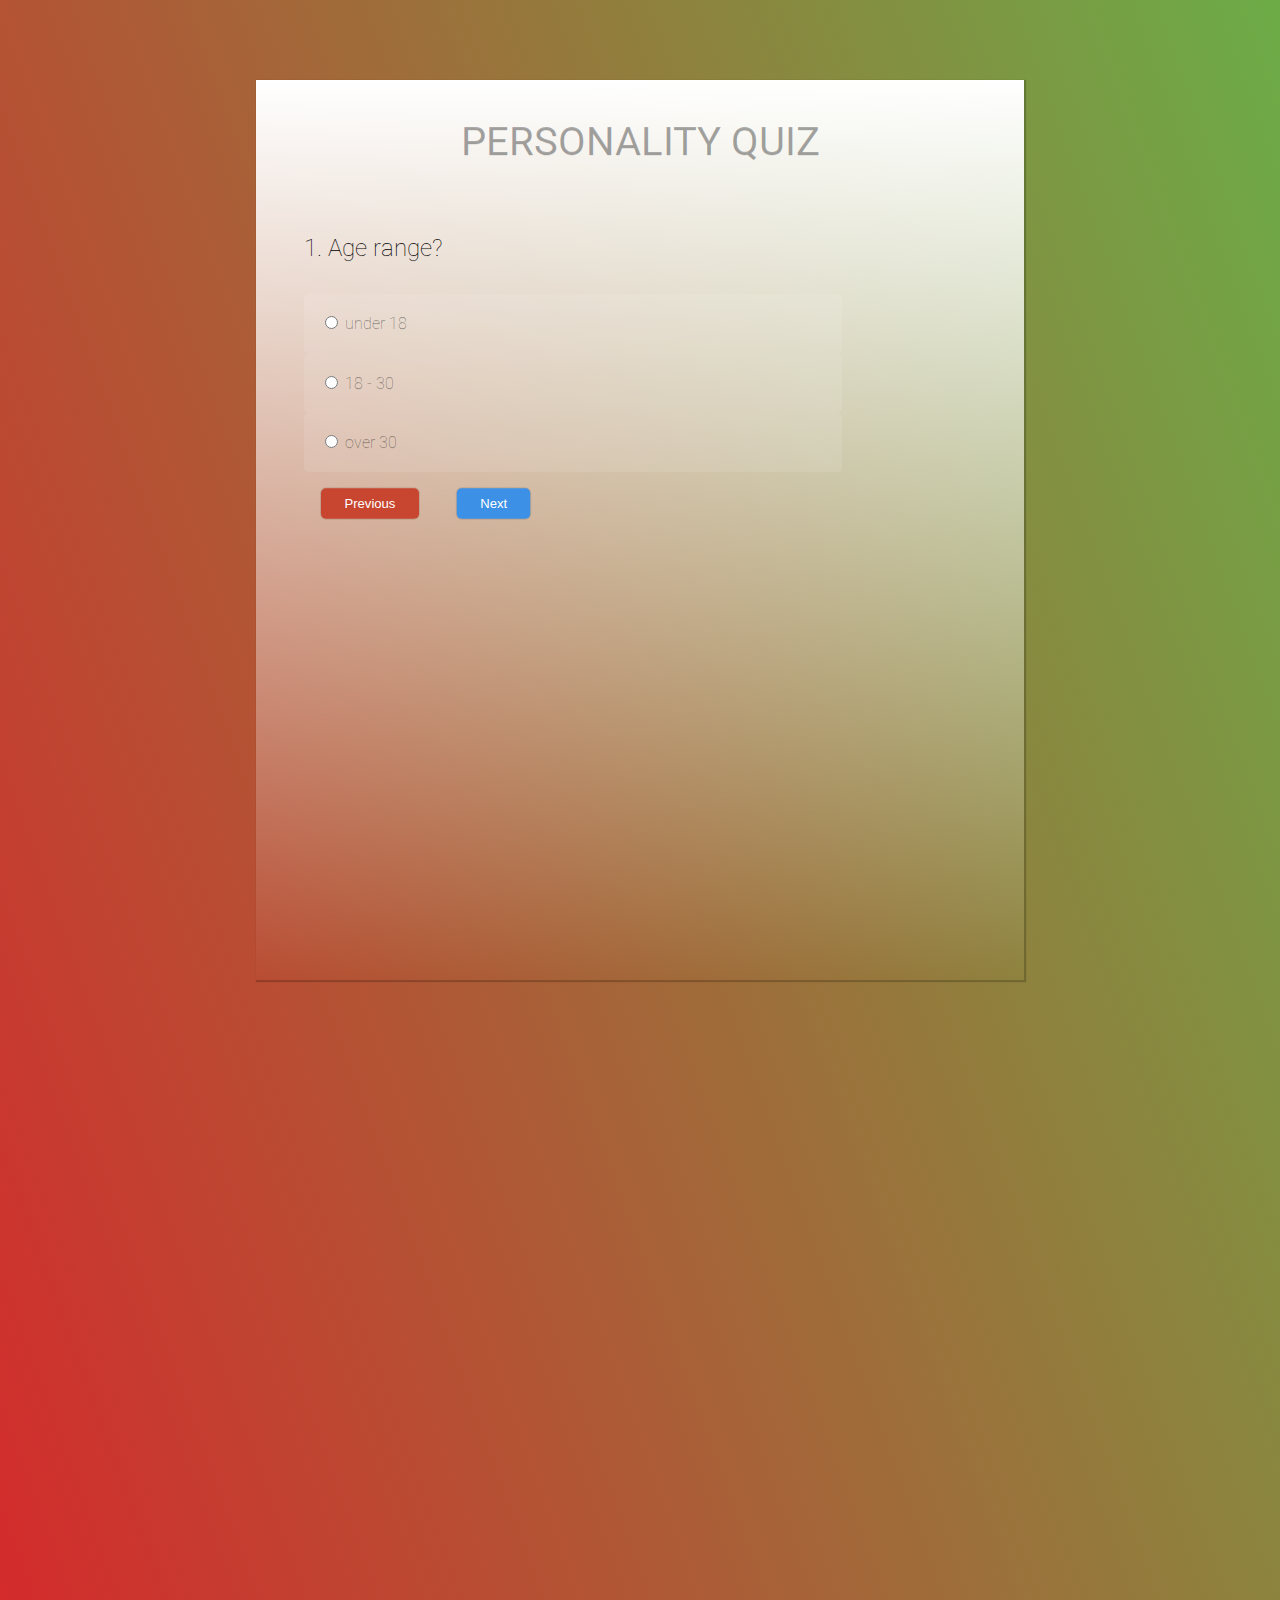
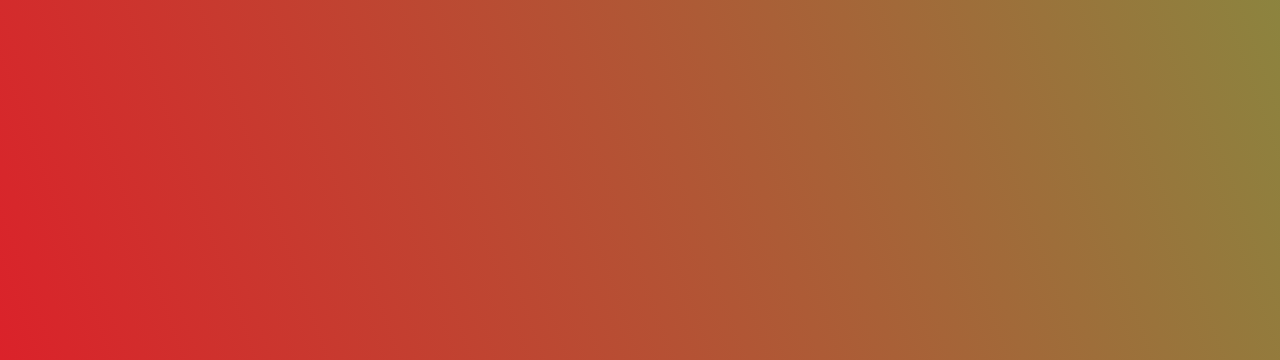
<file: Personality Quiz/personality-quiz.html>
<!DOCTYPE html>
<html lang="en">

<head>
    <title>Personality Quiz</title>
    <link href="https://fonts.googleapis.com/css?family=Roboto" rel="stylesheet">
    <link rel="stylesheet" href="main.css">
</head>

<body>

    <div class="quiz-container">
        <div class="title">Personality Quiz</div>
        <div id="question" class="question"></div>
        <label class="option">
            <input type="radio" name="option" value="1" />
            <span class="option1"></span>
        </label>
        <label class="option">
            <input type="radio" name="option" value="2" />
            <span class="option2"></span>
        </label>
        <label class="option">
            <input type="radio" name="option" value="3" />
            <span class="option3"></span>
        </label>
        <!-- Buttons -->
        <div class="controls">
            <button class="previous">Previous</button>
            <button class="next">Next</button>
        </div>
    </div>

    <div class="result">

    </div>

    <script src=questions.js></script>
    <script src="main.js"></script>
</body>

</html>
</file>
<file: Personality Quiz/main.css>
html {
  box-sizing: border-box;
}
*,
*:before,
*:after {
  box-sizing: inherit;
}
body {
  margin: 0;
  padding: 0;
  font-family: "Roboto", sans-serif;
  font-weight: 100;
  line-height: 1.7rem;
  background: no-repeat linear-gradient(250deg, #6cac47, #db222a);
}
.quiz-container {
  box-shadow: 1px 1px 1px 1px rgba(0, 0, 0, 0.2);
  text-shadow: 1px 1px white;
  padding: 3rem;
  text-shadow: 0 1px #00000010;
  width: 60%;
  margin: 5rem auto;
  display: flex;
  flex-direction: column;
  background: linear-gradient(360deg, transparent, #ffffff);
  min-height: 100vh;
}
.title {
  margin-top: 0;
  margin-bottom: 3rem;
  color: #00000050;
  font-weight: 400;
  font-size: 2.5rem;
  text-align: center;
  text-transform: uppercase;
}
.question {
  margin: 2rem 0;
  font-size: 1.5rem;
}
.option {
  padding: 1rem;
  color: #00000095;
  background: rgba(255, 255, 255, 0.1);
  width: 80%;
  border-radius: 5px;
  transition: all 0.3s;
}
.option:hover {
  background: rgba(255, 255, 255, 0.4);
}
.option input:checked .option {
  background: #08038c;
  color: #000;
}
.controls > * {
  margin: 1rem;
}
button {
  padding: 0.5rem 1.5rem;
  border: none;
  box-shadow: 0 0 0 1px rgba(0, 0, 0, 0.1);
  border-radius: 5px;
  font-weight: 300;
  color: white;
  outline: none;
  transform: scale(0.98);
  transition: all 0.2s;
}
button.previous {
  background: #c84630;
}
button.next {
  background: #3c91e6;
}
button.restart {
  background: #0cf574;
  color: #00000050;
  font-size: 2rem;
  margin-bottom: 1rem;
  transition: all 0.4s;
}
button.restart:hover {
  color: #00000098;
}
button:hover,
button:focus {
  transform: scale(1);
  font-weight: 500;
  box-shadow: 1px 1px 1px rgba(255, 255, 255, 0.5);
}
.result {
  display: flex;
  flex-direction: column;
  padding: 2rem;
  justify-content: center;
  align-items: center;
  text-align: center;
  font-size: 2.5rem;
  min-height: 100vh;
}
.final-score {
  color: #00000099;
}
.summary {
  font-size: 1rem;
  text-shadow: 1px 1px #ffffff50;
  color: #00000099;
  background: rgba(255, 255, 255, 0.4);
  border-radius: 5px;
  display: flex;
  flex-direction: column;
  align-items: flex-start;
  padding: 0 2rem;
  margin-bottom: 2rem;
}
.summary h1 {
  align-self: center;
}
</file>
